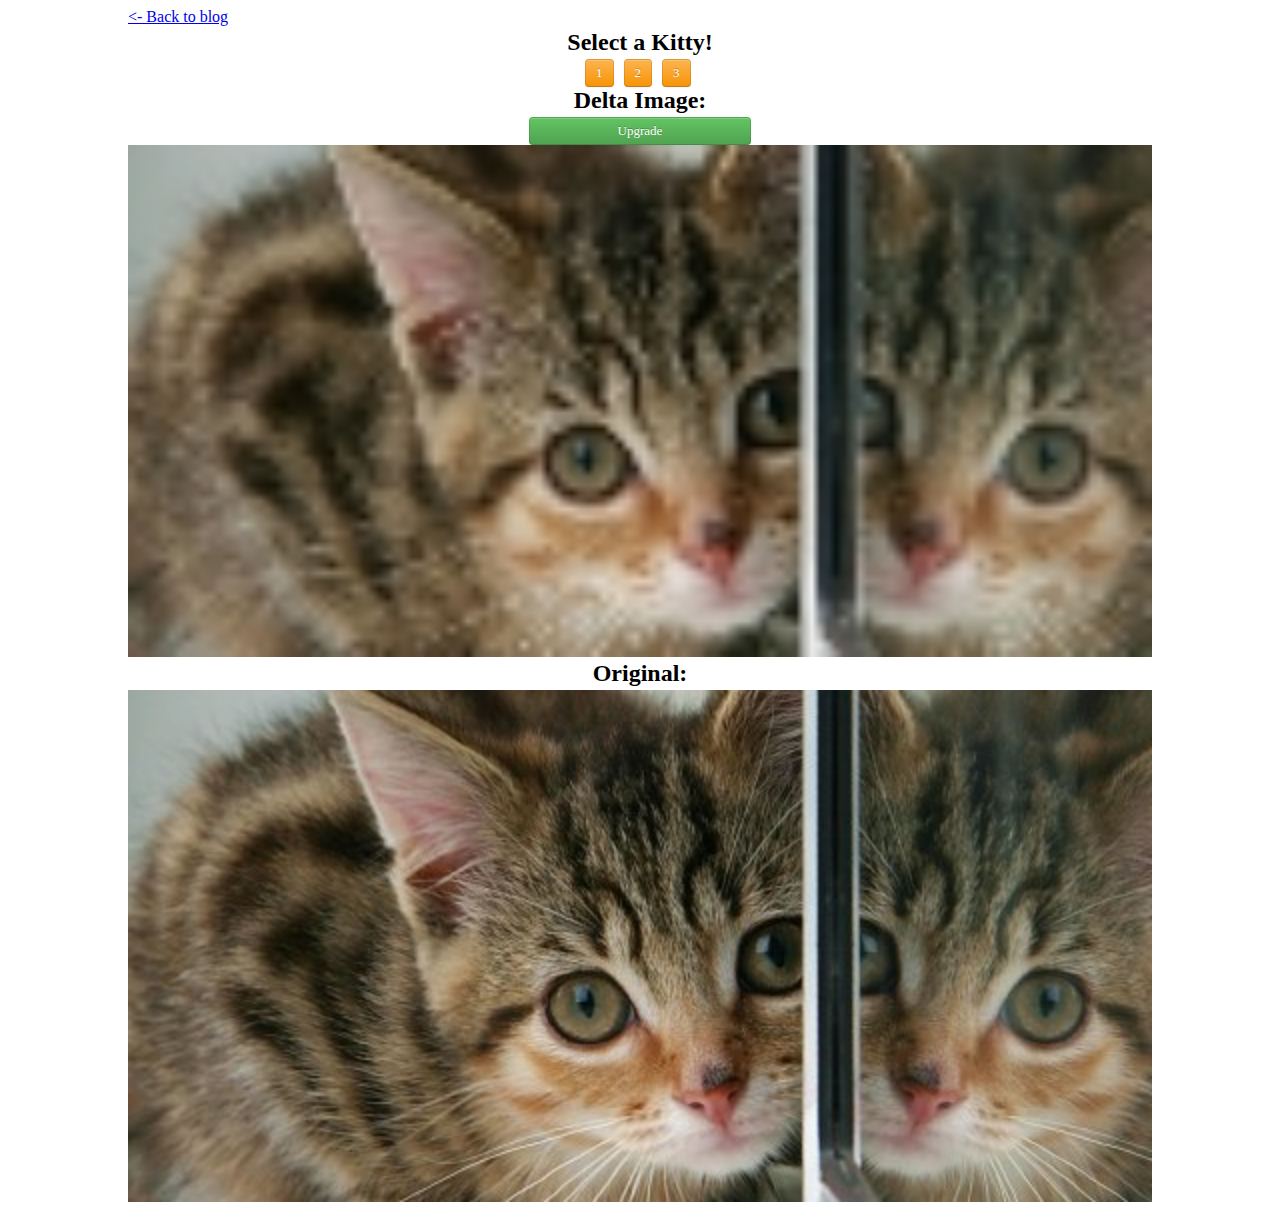
<file: test1.html>
<!DOCTYPE html>
<html>
<head>
	<meta charset="utf-8">
	<title>DeltaImg Test 1</title>
    <link rel="stylesheet" type="text/css" href="style/main.css">
</head>
<body>
<section class="c bodywidth">
	<a href="http://hacks.philingrey.com/2012/03/deltaimg-resolution-and-bandwidth-responsive-images/"><- Back to blog</a>
    <h2>Select a Kitty!</h2>
    <ul class="c" style="width:150px;" id="kittyselector">
        <li class="s2">1</li>
        <li class="s2">2</li>
        <li class="s2">3</li>
    </ul>
    <h2 class="cb">Delta Image:</h2>
    <p id="upgradeButton" class="s1 c" style="width:200px;margin:0 auto;">Upgrade</p>
    <img id="responsive" class="c" width="1024p×" height="512px" src="images/test1/place_kitty_1_low.jpg" data-stage="0" data-kitty="1">
    <h2>Original:</h2>
    <img id="full" class="c" width="1024p×" height="512px" src="images/test1/place_kitty_1.jpg">
</section>

<script>
/*
    This is the important function
*/

upgrade = function(el, dsrc, cb){
	var canvas = document.createElement('canvas')
      , ctx = canvas.getContext('2d')
      , img2 = new Image()
      , data1
      , data2;
    img2.onload = function(){
        canvas.width = img2.width;
        canvas.height = img2.height;

        ctx.drawImage(el,0,0,img2.width,img2.height);
        data1 = ctx.getImageData(0,0,img2.width,img2.height);
    	ctx.drawImage(img2,0,0,img2.width,img2.height);
		data2 = ctx.getImageData(0,0,img2.width,img2.height);

        // Use the diff

        for(var i=0;i<img2.width*img2.height;i++){
            for(var j=0;j<3;j++){
                data1.data[4*i+j] = Math.min(255,Math.max(0,(data1.data[4*i+j]+((data2.data[4*i+j]-127) || 0))));
            }
        }

        ctx.putImageData(data1,0,0);
        el.src = ctx.canvas.toDataURL();

        if(cb) cb();
    };
    img2.src = dsrc;
};

/*
    This stuff is not important, feel very free to ignore it
*/

upgrader = function(){
    switch(++stage){
        case 1: upgrade(document.getElementById('responsive'),'images/test1/place_kitty_3_low_to_med_diff.jpg');
                document.getElementById('upgradeButton').innerHTML = "Upgrade (again)";
                break;
        case 2: upgrade(document.getElementById('responsive'),'images/test1/place_kitty_3_med_to_full_diff.jpg');
                document.getElementById('upgradeButton').innerHTML = "Done!";
                break;
        default: break;
    }
}

window.onload = function(){
    document.getElementById("upgradeButton").addEventListener("click",function(e){
        var el = document.getElementById('responsive');
        switch(++el.dataset['stage']){
            case 1: upgrade(document.getElementById('responsive'),'images/test1/place_kitty_'+el.dataset['kitty']+'_low_to_med_diff.jpg');
                    this.innerHTML = "Upgrade (again)";
                    break;
            case 2: upgrade(document.getElementById('responsive'),'images/test1/place_kitty_'+el.dataset['kitty']+'_med_to_full_diff.jpg');
                    this.innerHTML = "Done!";
                    break;
            default: break;
        }
    });

    document.getElementById("kittyselector").addEventListener("click",function(e){
        document.getElementById('responsive').src = "images/test1/place_kitty_"+e.target.innerHTML+"_low.jpg";
        document.getElementById('responsive').dataset['stage'] = 0;
        document.getElementById('responsive').dataset['kitty'] = e.target.innerHTML;
        document.getElementById("upgradeButton").innerHTML = "Upgrade";
        document.getElementById('full').src = "images/test1/place_kitty_"+e.target.innerHTML+".jpg";
    });
}

</script>
</body>
</html>
</file>
<file: style/main.css>
img {display: block;}
.c {margin:0 auto;}
.cb {clear:both;}

ul li {float:left;}
.bodywidth {width: 1024px;}

h2 {
	text-align:center;
	margin:3px 0;
}

.s1, .s2, .s3 {
	display:block;
	padding: 4px 10px 4px;
	margin-right:10px;
	font-size: 13px;
	line-height: 18px;
    color: #ffffff;
	text-align: center;
	text-shadow: 0 -1px 0 rgba(0, 0, 0, 0.25);
	background-color: #fafafa;
	background-image: -webkit-gradient(linear, 0 0, 0 100%, from(#ffffff), color-stop(25%, #ffffff), to(#e6e6e6));
	background-image: -webkit-linear-gradient(#ffffff, #ffffff 25%, #e6e6e6);
	background-image: -moz-linear-gradient(top, #ffffff, #ffffff 25%, #e6e6e6);
	background-image: -ms-linear-gradient(#ffffff, #ffffff 25%, #e6e6e6);
	background-image: -o-linear-gradient(#ffffff, #ffffff 25%, #e6e6e6);
	background-image: linear-gradient(#ffffff, #ffffff 25%, #e6e6e6);
	background-repeat: no-repeat;
	filter: progid:DXImageTransform.Microsoft.gradient(startColorstr='#ffffff', endColorstr='#e6e6e6', GradientType=0);
	border: 1px solid #ccc;
	border-bottom-color: #bbb;
	border-radius: 4px;
	-webkit-box-shadow: inset 0 1px 0 rgba(255, 255, 255, 0.2), 0 1px 2px rgba(0, 0, 0, 0.05);
	-moz-box-shadow: inset 0 1px 0 rgba(255, 255, 255, 0.2), 0 1px 2px rgba(0, 0, 0, 0.05);
	box-shadow: inset 0 1px 0 rgba(255, 255, 255, 0.2), 0 1px 2px rgba(0, 0, 0, 0.05);
	cursor: pointer;
}

.s1:hover, .s2:hover, .s3:hover {
  text-decoration: none;
  background-color: #e6e6e6;
  background-position: 0 -15px;
  -webkit-transition: background-position 0.1s linear;
  -moz-transition: background-position 0.1s linear;
  -ms-transition: background-position 0.1s linear;
  -o-transition: background-position 0.1s linear;
  transition: background-position 0.1s linear;
}

.s2 {
  background-color: #faa732;
  background-image: -moz-linear-gradient(top, #fbb450, #f89406);
  background-image: -ms-linear-gradient(top, #fbb450, #f89406);
  background-image: -webkit-gradient(linear, 0 0, 0 100%, from(#fbb450), to(#f89406));
  background-image: -webkit-linear-gradient(top, #fbb450, #f89406);
  background-image: -o-linear-gradient(top, #fbb450, #f89406);
  background-image: linear-gradient(top, #fbb450, #f89406);
  background-repeat: repeat-x;
  filter: progid:DXImageTransform.Microsoft.gradient(startColorstr='#fbb450', endColorstr='#f89406', GradientType=0);
  border-color: #f89406 #f89406 #ad6704;
  border-color: rgba(0, 0, 0, 0.1) rgba(0, 0, 0, 0.1) rgba(0, 0, 0, 0.25);
  filter: progid:DXImageTransform.Microsoft.gradient(enabled = false);
}
.s2:hover {
  background-color: #f89406;
}

.s3 {
  background-color: #da4f49;
  background-image: -moz-linear-gradient(top, #ee5f5b, #bd362f);
  background-image: -ms-linear-gradient(top, #ee5f5b, #bd362f);
  background-image: -webkit-gradient(linear, 0 0, 0 100%, from(#ee5f5b), to(#bd362f));
  background-image: -webkit-linear-gradient(top, #ee5f5b, #bd362f);
  background-image: -o-linear-gradient(top, #ee5f5b, #bd362f);
  background-image: linear-gradient(top, #ee5f5b, #bd362f);
  background-repeat: repeat-x;
  filter: progid:DXImageTransform.Microsoft.gradient(startColorstr='#ee5f5b', endColorstr='#bd362f', GradientType=0);
  border-color: #bd362f #bd362f #802420;
  border-color: rgba(0, 0, 0, 0.1) rgba(0, 0, 0, 0.1) rgba(0, 0, 0, 0.25);
  filter: progid:DXImageTransform.Microsoft.gradient(enabled = false);
}
.s3:hover {
  background-color: #bd362f;
}

.s1 {
  background-color: #5bb75b;
  background-image: -moz-linear-gradient(top, #62c462, #51a351);
  background-image: -ms-linear-gradient(top, #62c462, #51a351);
  background-image: -webkit-gradient(linear, 0 0, 0 100%, from(#62c462), to(#51a351));
  background-image: -webkit-linear-gradient(top, #62c462, #51a351);
  background-image: -o-linear-gradient(top, #62c462, #51a351);
  background-image: linear-gradient(top, #62c462, #51a351);
  background-repeat: repeat-x;
  filter: progid:DXImageTransform.Microsoft.gradient(startColorstr='#62c462', endColorstr='#51a351', GradientType=0);
  border-color: #51a351 #51a351 #387038;
  border-color: rgba(0, 0, 0, 0.1) rgba(0, 0, 0, 0.1) rgba(0, 0, 0, 0.25);
  filter: progid:DXImageTransform.Microsoft.gradient(enabled = false);
}
.s1:hover {
  background-color: #51a351;
}
</file>
